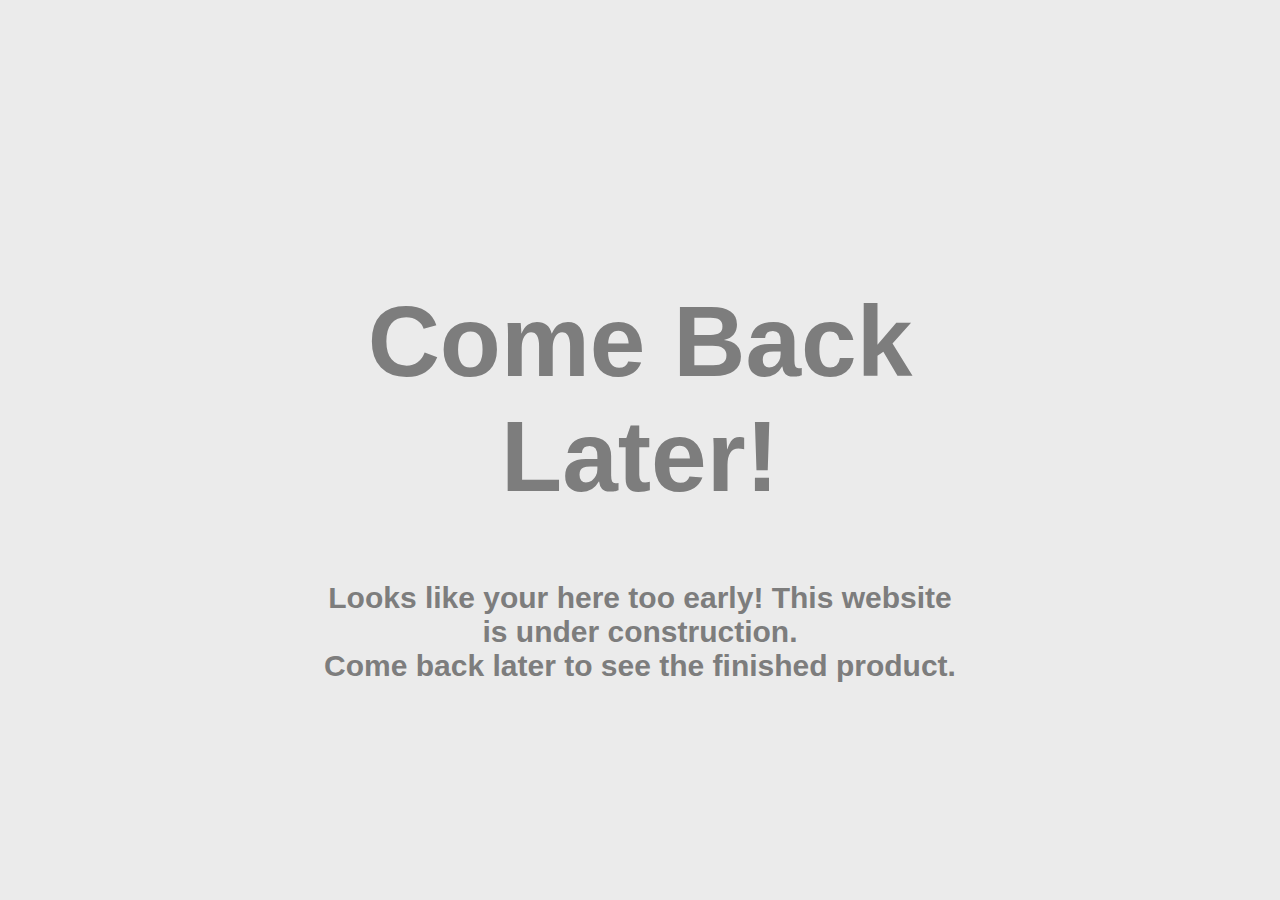
<file: index.html>
<!DOCTYPE=html>
<html>
    <head>
        <title>Come Back Later!</title>
        <link rel="stylesheet" type="text/css" href="css/style.css">
    </head>

    <body>
        <div class="container" id="root">
            <div class="middle">
                <h1>Come Back Later!</h1>
                <h3>Looks like your here too early! This website is under construction.</h3>
                <h3>Come back later to see the finished product.</h3>
            </div>
        </div>
    </body>
</html>
</file>
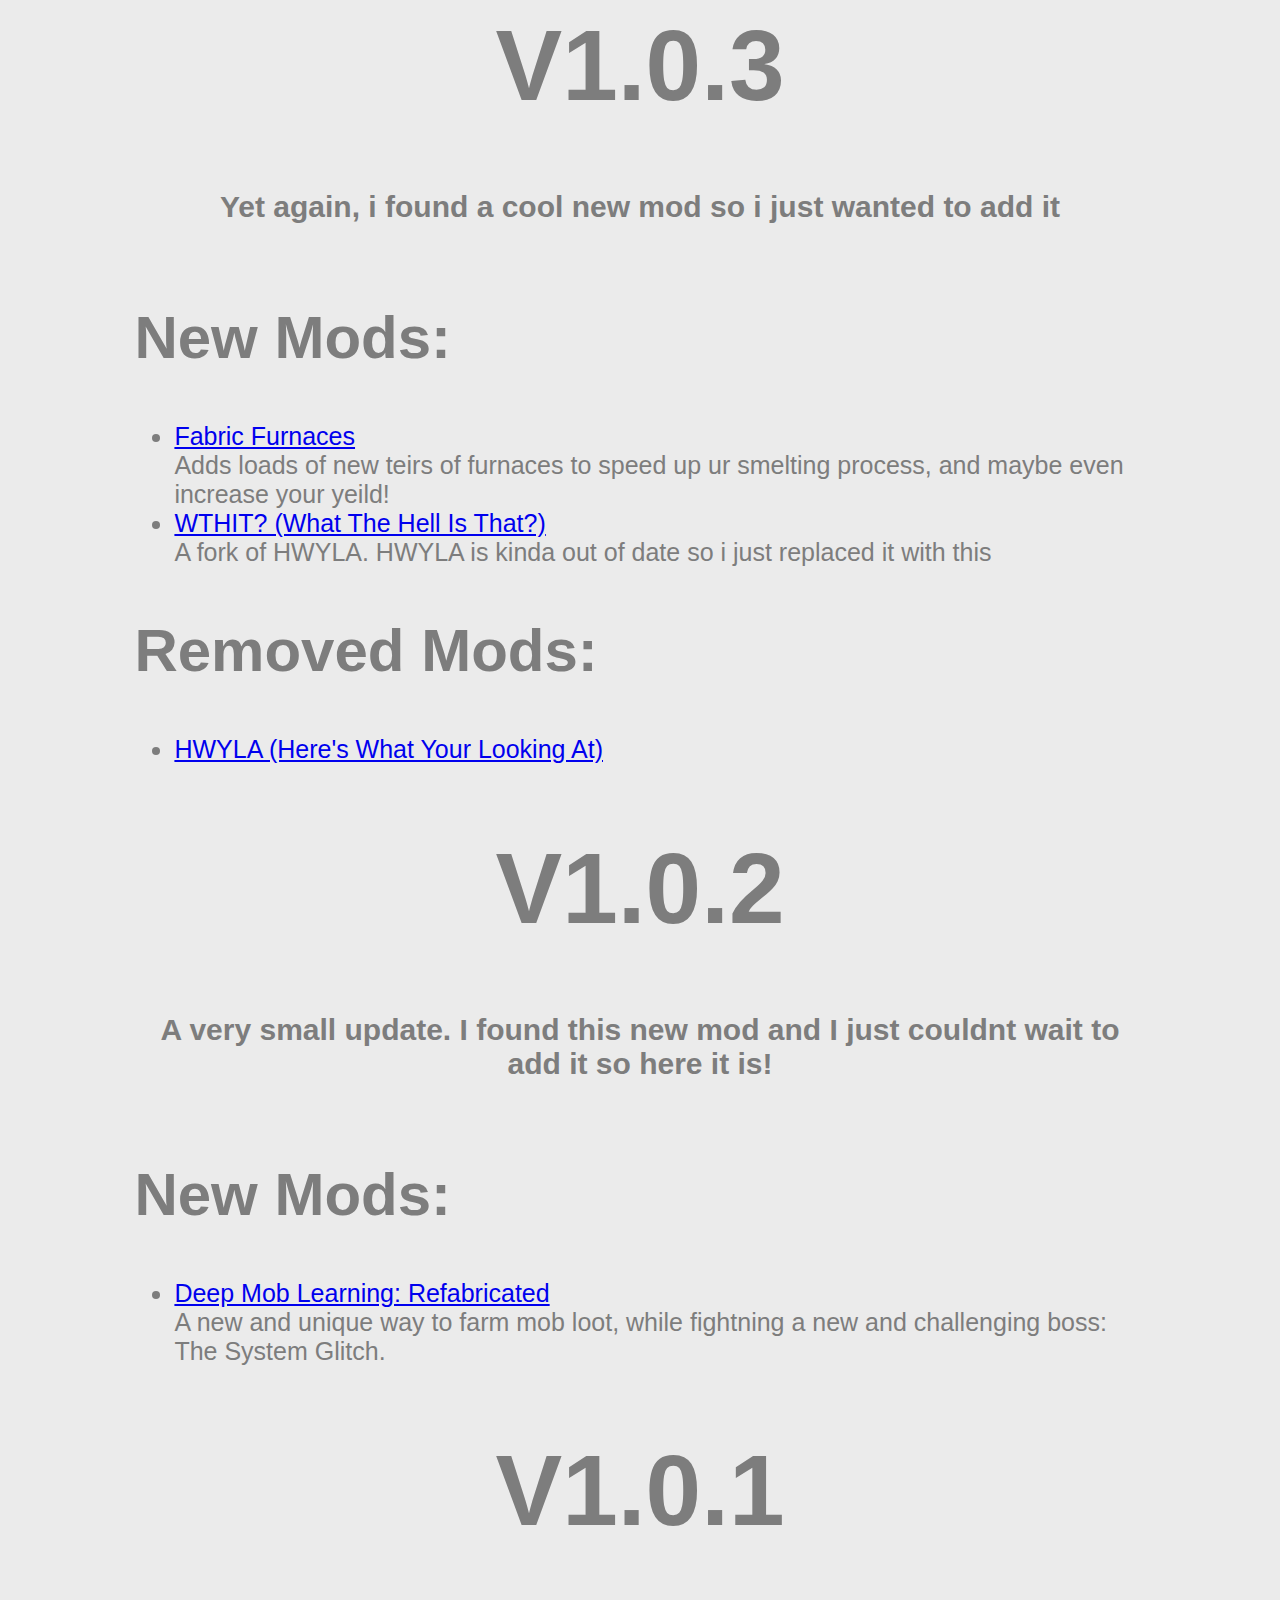
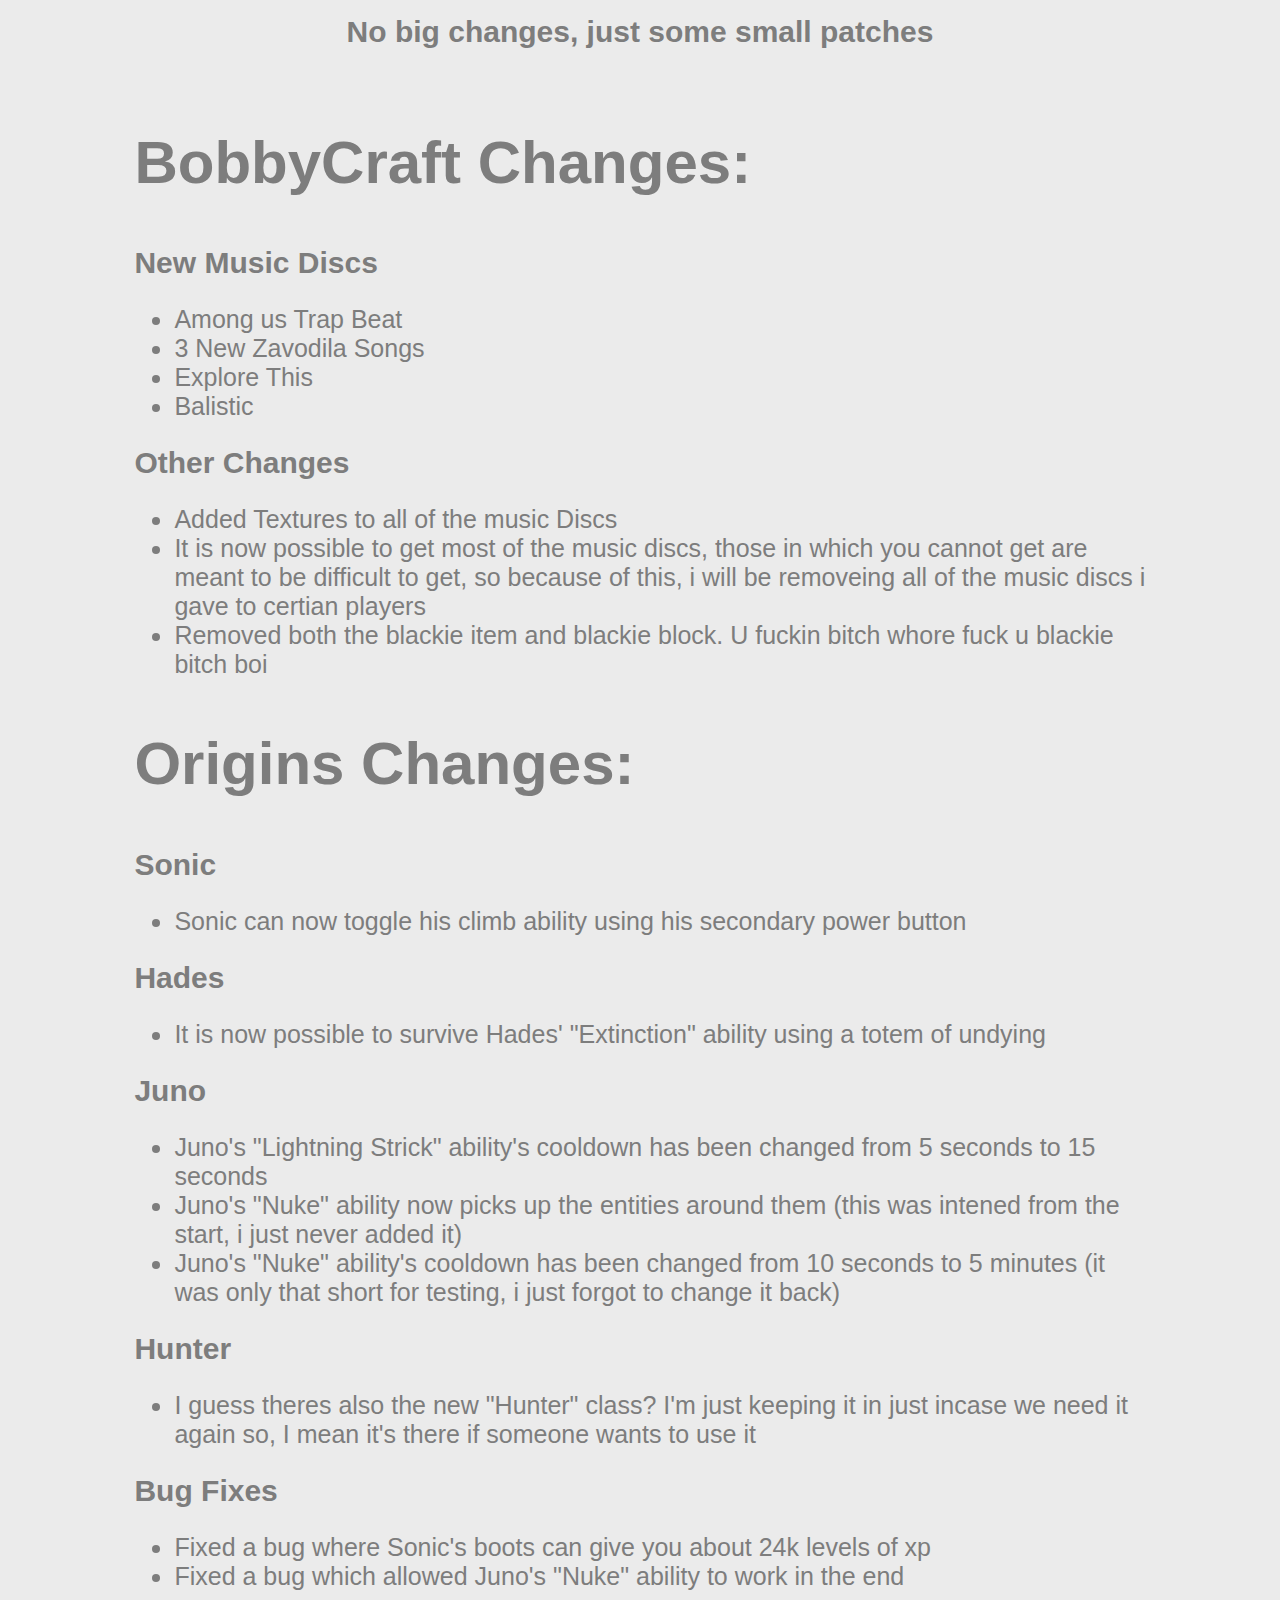
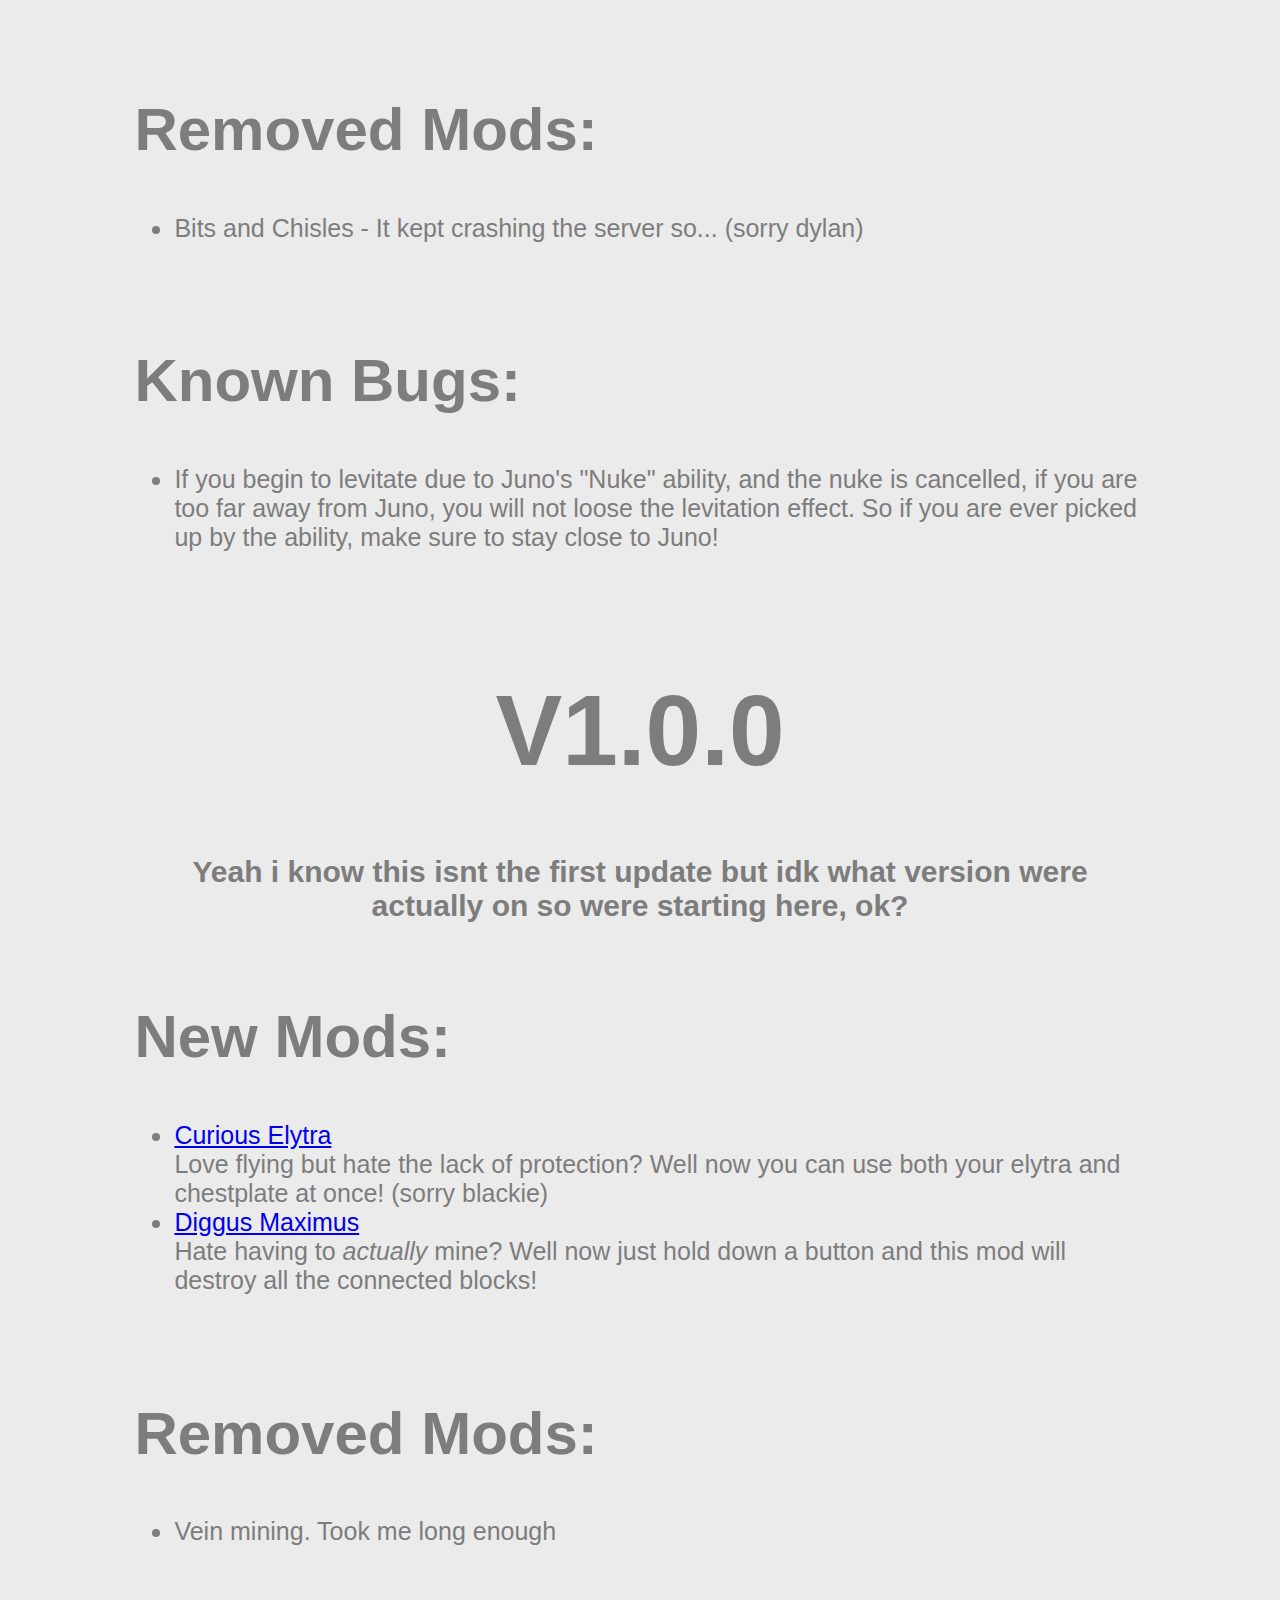
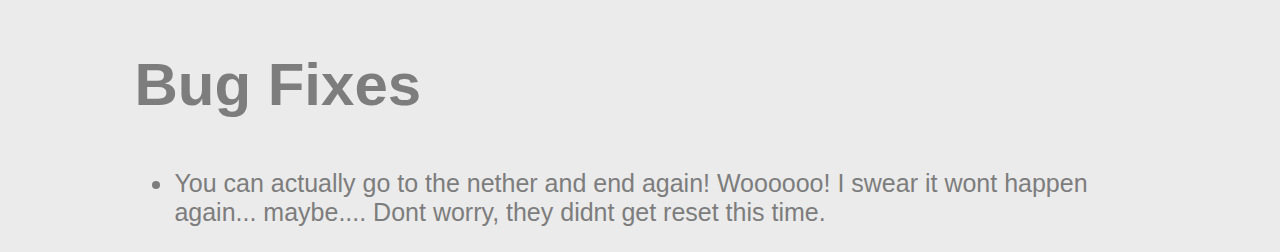
<file: patchnotes.html>
<!DOCTYPE=html>
<html>
<head>
    <title>Patch Notes - Origins Server</title>
    <link rel="stylesheet" type="text/css" href="css/style.css">
</head>

<body>
    <div class="container" id="root">

        <div class="center">
            <h1>V1.0.3</h1>
            <h3>Yet again, i found a cool new mod so i just wanted to add it</h3>
            <br />
        </div>

        <h2>New Mods:</h2>
        <ul>
            <li>
                <a href="https://www.curseforge.com/minecraft/mc-mods/fabric-furnaces">Fabric Furnaces</a><br />
                Adds loads of new teirs of furnaces to speed up ur smelting process, and maybe even increase your yeild!
            </li>
            <li>
                <a href="https://www.curseforge.com/minecraft/mc-mods/wthit">WTHIT? (What The Hell Is That?)</a><br />
                A fork of HWYLA. HWYLA is kinda out of date so i just replaced it with this
            </li>
        </ul>

        <h2>Removed Mods:</h2>
        <ul>
            <li>
                <a href="https://www.curseforge.com/minecraft/mc-mods/hwyla">HWYLA (Here's What Your Looking At)</a><br />
            </li>
        </ul>

        <div class="center">
            <h1>V1.0.2</h1>
            <h3>A very small update. I found this new mod and I just couldnt wait to add it so here it is!</h3>
            <br />
        </div>

        <h2>New Mods:</h2>
        <ul>
            <li>
                <a href="https://www.curseforge.com/minecraft/mc-mods/deep-mob-learning-refabricated">Deep Mob Learning: Refabricated</a><br />
                A new and unique way to farm mob loot, while fightning a new and challenging boss: The System Glitch.
            </li>
        </ul>

        <div class="center">
            <h1>V1.0.1</h1>
            <h3>No big changes, just some small patches</h3>
            <br />
        </div>

        <h2>BobbyCraft Changes:</h2>
        <h3>New Music Discs</h3>
        <ul>
            <li>
                Among us Trap Beat
            </li>
            <li>
                3 New Zavodila Songs
            </li>
            <li>
                Explore This
            </li>
            <li>
                Balistic
            </li>
        </ul>
        <h3>Other Changes</h3>
        <ul>
            <li>
                Added Textures to all of the music Discs
            </li>
            <li>
                It is now possible to get most of the music discs, those in which you cannot get are meant to be difficult to get, so because of this, i will be removeing all of the music discs i gave to certian players
            </li>
            <li>
                Removed both the blackie item and blackie block. U fuckin bitch whore fuck u blackie bitch boi
            </li>
        </ul>

        <h2>Origins Changes:</h2>

        <h3>Sonic</h3>
        <ul>
            <li>
                Sonic can now toggle his climb ability using his secondary power button
            </li>
        </ul>
        <h3>Hades</h3>
        <ul>
            <li>
                It is now possible to survive Hades' "Extinction" ability using a totem of undying
            </li>
        </ul>
        <h3>Juno</h3>
        <ul>
            <li>
                Juno's "Lightning Strick" ability's cooldown has been changed from 5 seconds to 15 seconds
            </li>
            <li>
                Juno's "Nuke" ability now picks up the entities around them (this was intened from the start, i just never added it)
            </li>
            <li>
                Juno's "Nuke" ability's cooldown has been changed from 10 seconds to 5 minutes (it was only that short for testing, i just forgot to change it back)
            </li>
        </ul>
        <h3>Hunter</h3>
        <ul>
            <li>
                I guess theres also the new "Hunter" class? I'm just keeping it in just incase we need it again so, I mean it's there if someone wants to use it
            </li>
        </ul>

        <h3>Bug Fixes</h3>

        <ul>
            <li>
                Fixed a bug where Sonic's boots can give you about 24k levels of xp
            </li>
            <li>
                Fixed a bug which allowed Juno's "Nuke" ability to work in the end
            </li>
        </ul>

        <br />

        <h2>Removed Mods:</h2>
        <ul>
            <li>
                Bits and Chisles - It kept crashing the server so... (sorry dylan)
            </li>
        </ul>

        <br />

        <h2>Known Bugs:</h2>
        <ul>
            <li>
                If you begin to levitate due to Juno's "Nuke" ability, and the nuke is cancelled, if you are too far away from Juno, you will not loose the levitation effect. So if you are ever picked up by the ability, make sure to stay close to Juno!
            </li>
        </ul>

        <br />

        <div class="center">
            <h1>V1.0.0</h1>
            <h3>Yeah i know this isnt the first update but idk what version were actually on so were starting here, ok?</h3>
            <br />
        </div>

        <h2>New Mods:</h2>
        <ul>
            <li>
                <a href="https://www.curseforge.com/minecraft/mc-mods/curious-elytra-fabric/files">Curious Elytra</a><br />
                Love flying but hate the lack of protection? Well now you can use both your elytra and chestplate at once! (sorry blackie)
            </li>
            <li>
                <a href="https://www.curseforge.com/minecraft/mc-mods/diggus-maximus">Diggus Maximus</a><br />
                Hate having to <em>actually</em> mine? Well now just hold down a button and this mod will destroy all the connected blocks!
            </li>
        </ul>

        <br />

        <h2>Removed Mods:</h2>
        <ul>
            <li>
                Vein mining. Took me long enough
            </li>
        </ul>

        <br />

        <h2>Bug Fixes</h2>
        <ul>
            <li>
                You can actually go to the nether and end again! Woooooo! I swear it wont happen again... maybe.... Dont worry, they didnt get reset this time.
            </li>
        </ul>
    </div>
</body>
</html>
</file>
<file: css/style.css>
body{
    background-color:rgb(235, 235, 235);
    font-family:Helvetica, Arial;
    font-size:25px;
}

.container{
    width: 80%;
    margin: auto;
}

.middle{
    text-align: center;
    margin: 0;
    position: absolute;
    top: 50%;
    left: 50%;
    transform: translate(-50%, -50%);
}

.center {
    text-align: center;
}

#root {
    background-color: rgb(235, 235, 235);
    color: rgb(125, 125, 125);
}

h1 {
    font-size: 100px;
    padding: 0;
}

h2 {
    font-size: 60px;
    padding: 0;
}

h3 {
    font-size: 30px;
    margin: 0;
}
</file>
